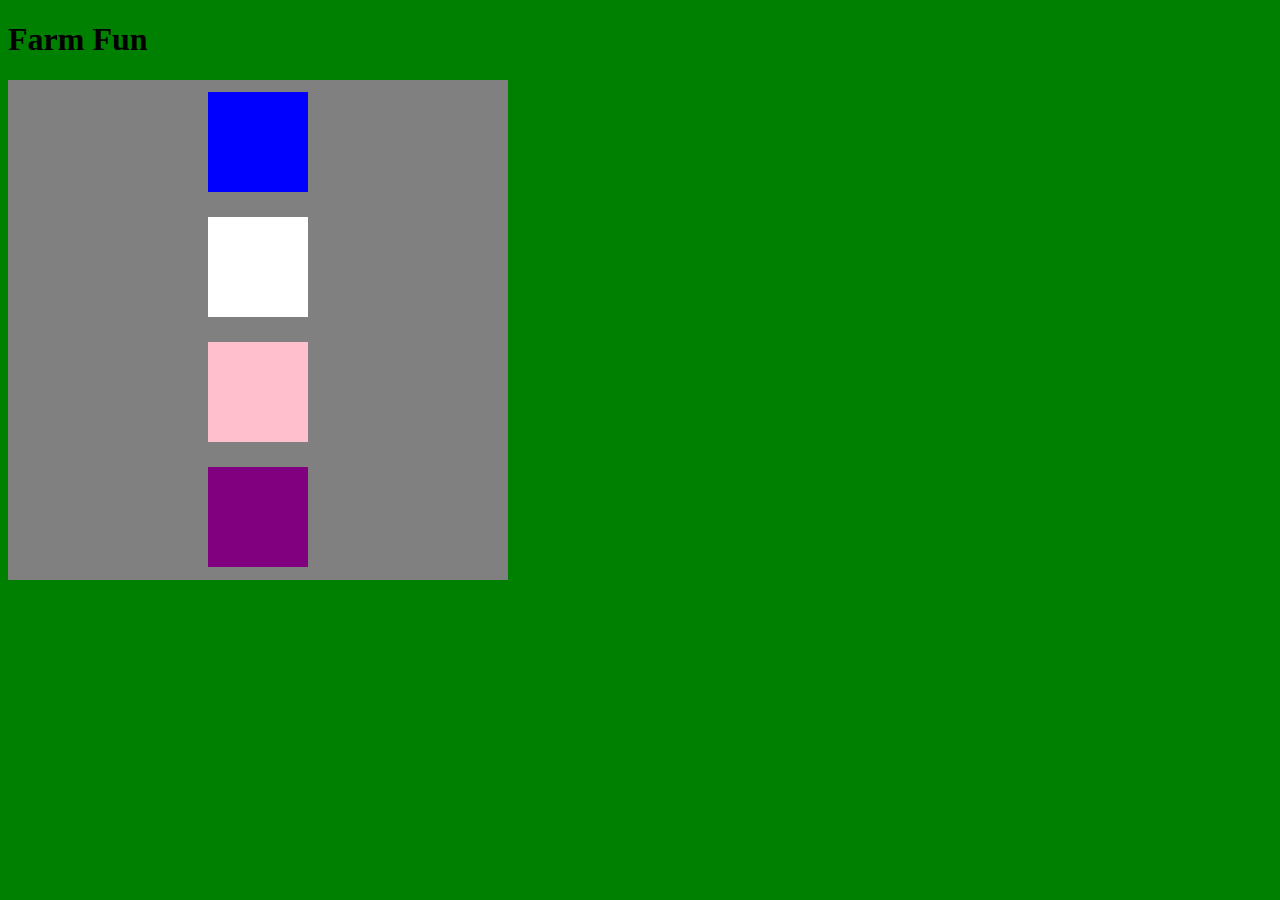
<file: index.html>
<!DOCTYPE html>
<html lang="en">
<head>
    <meta charset="UTF-8">
    <meta name="viewport" content="width=device-width, initial-scale=1.0">
    <title>Game</title>
    <link rel="stylesheet" href="css/style.css">
</head>
<body>
    <h1>Farm Fun</h1>

    <div id="gameBox">
        <div class="tile tileOne"></div>
        <div class="tile tileTwo"></div>
        <div class="tile tileThree"></div>
        <div class="tile tileFour"></div>
    </div>
    <script type="text/javascript" src="index.js"></script>
</body>
</html>

<!--<!DOCTYPE html>
<html lang="en">
  <head>
    <meta charset="UTF-8" />
    <meta
      name="viewport"
      content="width=device-width, initial-scale=1.0"
    />
    <meta http-equiv="X-UA-Compatible" content="ie=edge" />
    <title>Document</title>
    <link rel="stylesheet" href="css/style.css" />
  </head>
  <body>
    <div>
      <div
        onclick="panelClicked(event.currentTarget)"
        class="panel top-left-panel"
      ></div>
      <div
        onclick="panelClicked(event.currentTarget)"
        class="panel top-right-panel"
      ></div>
    </div>
    <div>
      <div
        onclick="panelClicked(event.currentTarget)"
        class="panel bottom-left-panel"
      ></div>
      <div
        onclick="panelClicked(event.currentTarget)"
        class="panel bottom-right-panel"
      ></div>
    </div>
    <div class="center"></div>

    <script src="index.js"></script>
  </body>
</html>-->
</file>
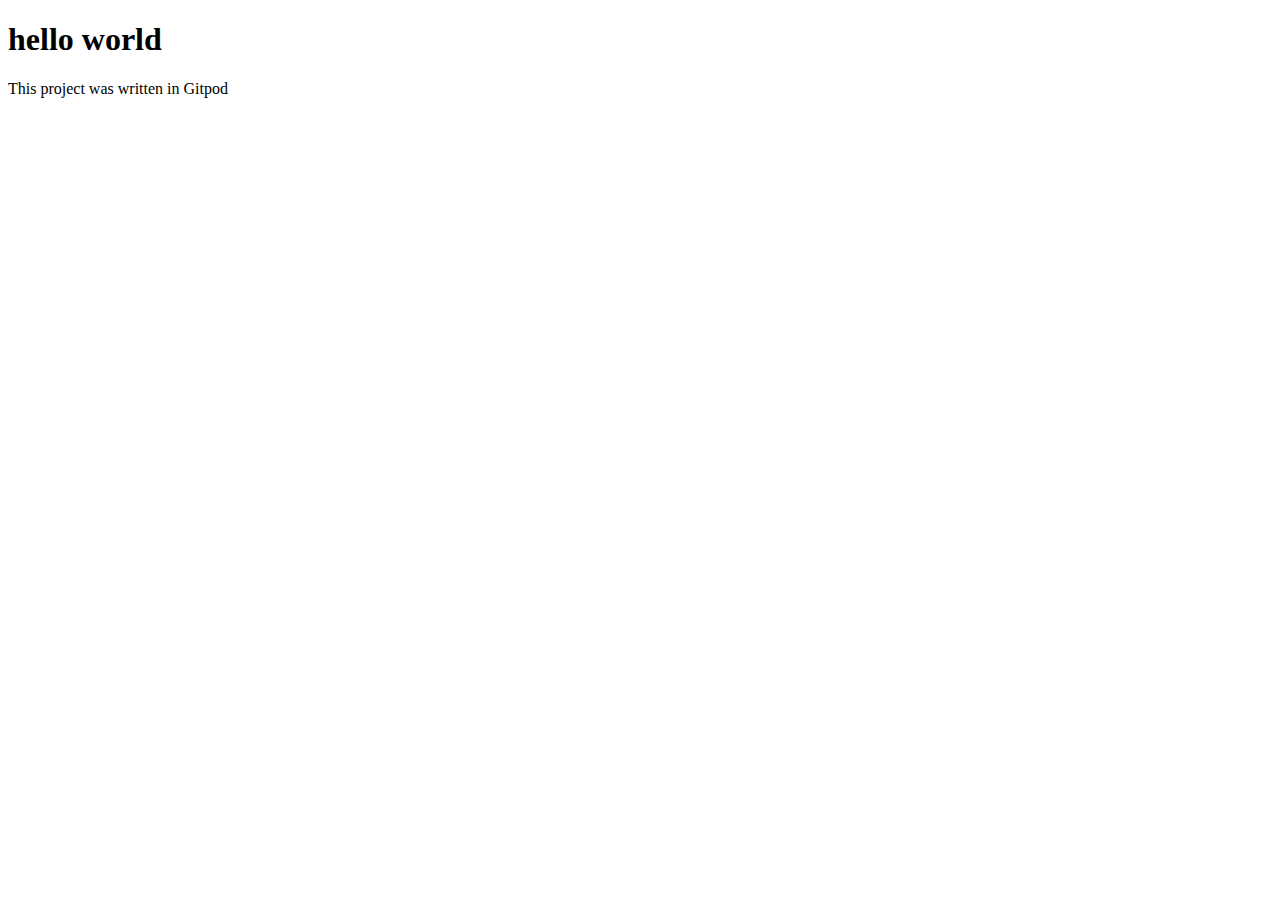
<file: .theia/hello-world-2.html>
<!DOCTYPE html>
<html lang="en">
<head>
    <meta charset="UTF-8">
    <meta name="viewport" content="width=, initial-scale=1.0">
    <title>Hello World</title>
</head>
<body>
    <h1>hello world</h1>
    <p>This project was written in Gitpod</p>
</body>
</html>
</file>
<file: css/style.css>
body {
    background-color: green;
}

#gameBox {
    width: 500px;
    height: 500px;
    display: inline-grid;
    background-color: grey;
}

.tile {
    width: 100px;
    height: 100px;
    margin: auto;
    cursor: pointer;
}

.tileOne {
    background-color: blue;
}

.tileTwo {
    background-color: yellow;
}

.tileThree {
    background-color: pink;
}

.tileFour {
    background-color: purple;
}


.tile:hover {
    border: 1px solid pink;
    box-shadow: inset 0px 0px 0px 3px pink;
}


.active {
    background-color: white;
}



/*body {
  background-color: black;
  text-align: center;
  margin-top: 30px;
}

.panel {
  width: 200px;
  height: 200px;
  display: inline-block;
  cursor: pointer;
}

.panel:hover {
  /* border: 1px solid red; 
  box-shadow: inset 0px 0px 0px 3px cyan;
  box-sizing: border-box;
}

.bottom-right-panel {
  border-bottom-right-radius: 100%;
  background-color: red;
}

.bottom-left-panel {
  border-bottom-left-radius: 100%;
  background-color: blue;
}
.top-right-panel {
  border-top-right-radius: 100%;
  background-color: green;
}
.top-left-panel {
  border-top-left-radius: 100%;
  background-color: yellow;
}

.active {
  background-color: white;
}

.center {
  display: inline-block;
  position: absolute;
  width: 200px;
  height: 200px;
  border-radius: 100%;
  background-color: black;
  top: 135px;
  left: 540px;
}
</file>
